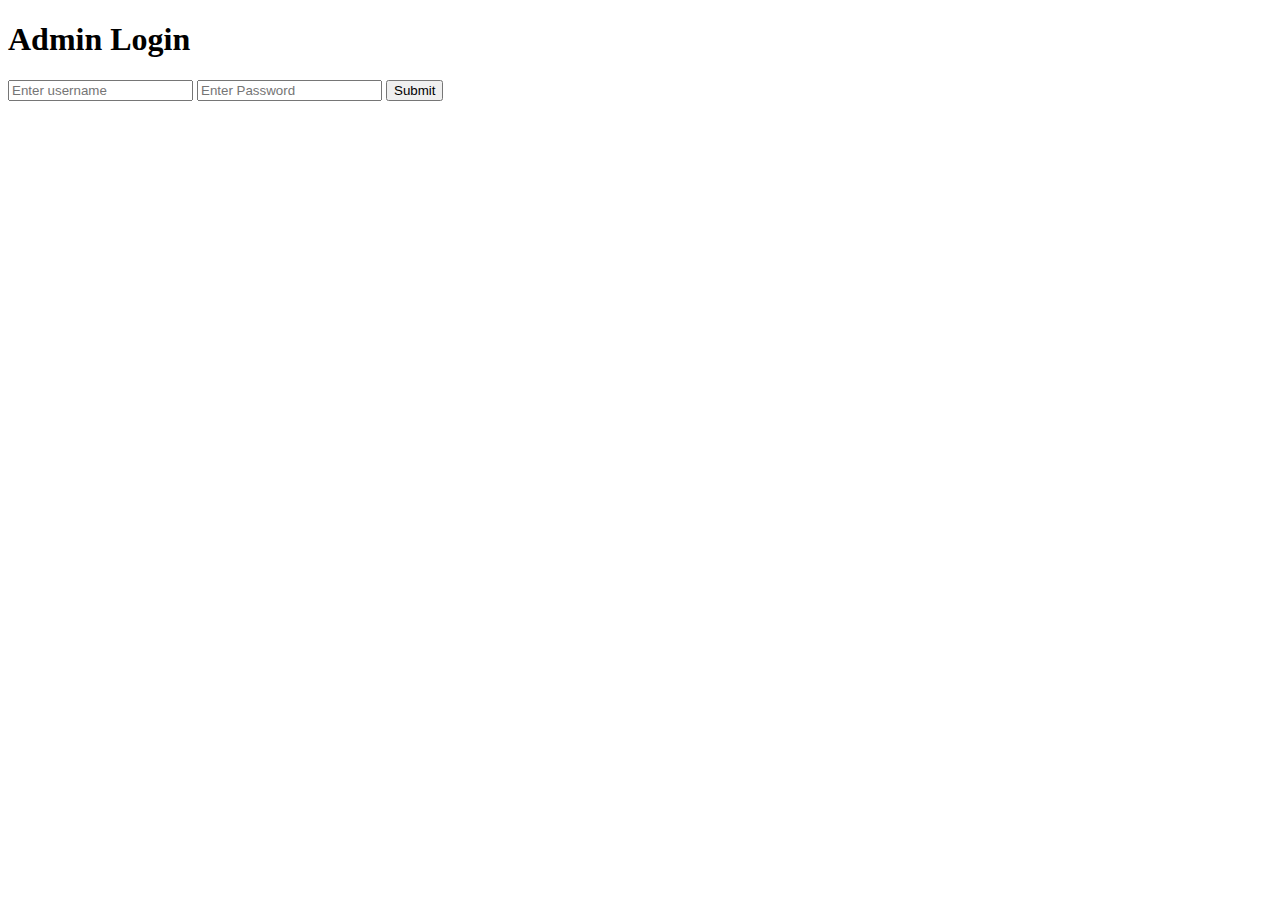
<file: templates/admin_form.html>
<!DOCTYPE html>
<html lang="en">
<head>
    <meta charset="UTF-8">
    <meta name="viewport" content="width=device-width, initial-scale=1.0">
    <title>Admin Login</title>
</head>
<body>
    <h1>Admin Login</h1>
    <form action="/admin" method="POST">
        <input type="text" name="username" id="username" placeholder="Enter username" required>
        <input type="password" name="password" id="password" placeholder="Enter Password" required>
        <input type="submit" value="Submit">
    </form>
</body>
</html>
</file>
